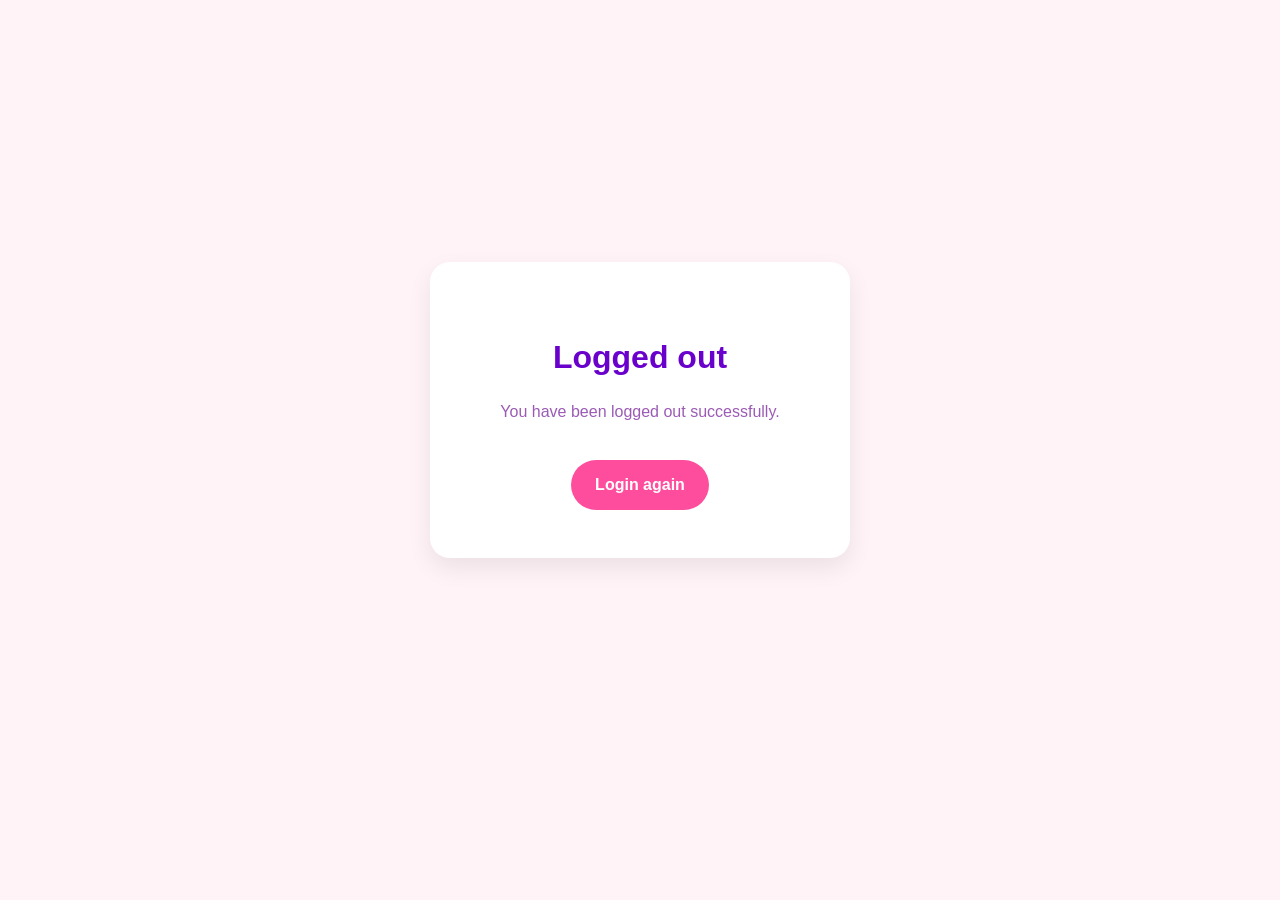
<file: Blosom/logout.html>
<!DOCTYPE html>
<html lang="en">
<head>
    <meta charset="UTF-8">
    <meta name="viewport" content="width=device-width, initial-scale=1.0">
    <title>Logout — Blossom</title>
    <link rel="stylesheet" href="css/style.css">
</head>
<body>
    <div class="auth-wrap">
        <div class="auth-card">
            <h1>Logged out</h1>
            <p style="color:#9b5bb5;">You have been logged out successfully.</p>
            <a href="index.html" class="btn-start" style="display:inline-block;margin-top:20px;">Login again</a>
        </div>
    </div>
    <script>
        (async function () {
            try {
                const raw = sessionStorage.getItem('blossom_user');
                if (raw) {
                    const u = JSON.parse(raw);
                    const base = window.location.protocol === 'file:' ? 'http://localhost:5180' : window.location.origin;
                    await fetch(base + '/api/activity', {
                        method: 'POST',
                        headers: { 'Content-Type': 'application/json' },
                        body: JSON.stringify({ userId: u.userId, action: 'LOGOUT', detail: '' })
                    });
                }
            } catch { /* ignore */ }
            sessionStorage.removeItem('blossom_user');
        })();
    </script>
</body>
</html>
</file>
<file: Blosom/css/style.css>
/* Blossom Menstrual Health Tracker - Enhanced Styles */

:root {
    --purple: #7b2cbf;
    --purple-dark: #6a00cc;
    --pink: #ff4d9d;
    --pink-soft: #cb6ea7;
    --bg: #fff3f8;
    --text-muted: #7a4c92;
    --text-soft: #9b5bb5;
    --white: #ffffff;
    --shadow: 0 10px 25px rgba(0, 0, 0, 0.08);
    --radius: 20px;
}

* {
    box-sizing: border-box;
}

body {
    margin: 0;
    font-family: "Segoe UI", Arial, sans-serif;
    background: var(--bg);
    color: #333;
    line-height: 1.6;
}

a {
    color: inherit;
    text-decoration: none;
}

/* Top navigation */
.top-bar {
    display: flex;
    justify-content: space-between;
    align-items: center;
    padding: 15px 40px;
    background: var(--white);
    box-shadow: 0 4px 10px rgba(0, 0, 0, 0.05);
    flex-wrap: wrap;
    gap: 12px;
}

.logo {
    font-size: 22px;
    font-weight: bold;
    color: var(--purple);
}

.menu {
    display: flex;
    flex-wrap: wrap;
    align-items: center;
    gap: 8px 24px;
}

.menu a {
    text-decoration: none;
    color: var(--purple);
    font-size: 15px;
    font-weight: 500;
    padding-bottom: 5px;
    transition: color 0.3s;
}

.menu a:hover,
.menu a.active {
    color: var(--pink);
}

.logout-link {
    color: var(--pink) !important;
}

/* Hero section */
.hero {
    display: flex;
    padding: 60px;
    position: relative;
    min-height: 70vh;
    align-items: center;
}

.hero-text {
    width: 55%;
    z-index: 2;
}

.small-text {
    background: #d4bfda;
    color: var(--purple);
    padding: 6px 12px;
    border-radius: 20px;
    display: inline-block;
    font-size: 14px;
}

.hero-text h1 {
    font-size: 48px;
    margin: 12px 0;
    color: #333;
}

.pink-text {
    color: var(--pink-soft);
}

.desc {
    margin: 20px 0;
    color: #555;
    max-width: 520px;
}

.buttons {
    display: flex;
    flex-wrap: wrap;
    gap: 12px;
    margin-top: 24px;
}

.btn-start {
    background: var(--pink);
    color: white;
    padding: 12px 24px;
    border-radius: 25px;
    font-weight: 600;
    border: none;
    cursor: pointer;
    display: inline-block;
    transition: opacity 0.3s;
}

.btn-start:hover {
    opacity: 0.9;
}

.btn-learn,
.btn-secondary {
    border: 2px solid var(--pink);
    padding: 12px 24px;
    border-radius: 25px;
    color: var(--pink);
    background: transparent;
    font-weight: 600;
    cursor: pointer;
    display: inline-block;
    transition: all 0.3s;
}

.btn-learn:hover {
    background: var(--pink);
    color: white;
}

/* Hero decorations */
.hero-images {
    flex: 1;
    position: relative;
    min-height: 320px;
}

.deco {
    position: absolute;
    font-size: 48px;
    animation: float 6s ease-in-out infinite;
    opacity: 0.85;
}

.deco.f1 { top: 40px; right: 180px; }
.deco.f2 { bottom: 60px; right: 40px; animation-delay: 1s; }
.deco.f3 { bottom: 100px; right: 200px; font-size: 36px; }
.deco.drop {
    font-size: 72px;
    top: 100px;
    right: 100px;
    animation: dropbounce 4s ease-in-out infinite;
}

@keyframes float {
    0%, 100% { transform: translateY(0); }
    50% { transform: translateY(-12px); }
}

@keyframes dropbounce {
    0%, 100% { transform: translateY(-20px); }
    50% { transform: translateY(0); }
}

/* Features grid */
.features {
    text-align: center;
    margin-top: 40px;
    padding: 0 24px 60px;
}

.features h2 {
    font-size: 40px;
    margin-bottom: 10px;
    color: #333;
}

.features-desc {
    color: var(--text-soft);
    font-size: 15px;
    margin-bottom: 50px;
}

.box-row {
    display: flex;
    justify-content: center;
    gap: 30px;
    margin-bottom: 30px;
    flex-wrap: wrap;
}

.box {
    background: var(--white);
    width: 320px;
    padding: 30px;
    border-radius: var(--radius);
    text-align: left;
    box-shadow: var(--shadow);
    transition: transform 0.3s ease;
}

.box:hover {
    transform: translateY(-6px);
}

.box h3 {
    font-size: 22px;
    margin-bottom: 15px;
    color: var(--purple-dark);
}

.box p, .box ul {
    font-size: 15px;
    color: var(--text-muted);
    line-height: 1.5;
    margin: 0;
}

.box ul {
    padding-left: 20px;
    margin-top: 8px;
}

.link {
    text-decoration: none;
    color: inherit;
}

/* Page layout */
.page-main {
    max-width: 960px;
    margin: 0 auto;
    padding: 48px 24px 80px;
}

.page-title {
    text-align: center;
    margin-bottom: 40px;
}

.page-title h1 {
    font-size: 36px;
    color: var(--purple-dark);
    margin-bottom: 8px;
}

.page-title p {
    color: var(--text-soft);
}

/* Cards & panels */
.card-panel {
    background: var(--white);
    padding: 36px;
    border-radius: var(--radius);
    box-shadow: var(--shadow);
    margin-bottom: 24px;
}

.form-group {
    margin-bottom: 20px;
}

.form-group label {
    display: block;
    margin-bottom: 8px;
    font-weight: 600;
    color: var(--purple);
}

.form-control-custom {
    width: 100%;
    padding: 12px 16px;
    border: 2px solid #e8d4f0;
    border-radius: 12px;
    font-size: 15px;
    transition: border-color 0.3s;
}

.form-control-custom:focus {
    outline: none;
    border-color: var(--pink);
}

.btn-submit {
    background: var(--pink);
    color: white;
    border: none;
    padding: 12px 28px;
    border-radius: 25px;
    font-size: 16px;
    font-weight: 600;
    cursor: pointer;
    transition: opacity 0.3s;
}

.btn-submit:hover {
    opacity: 0.92;
}

/* Results box */
.results-box {
    background: #fde8f3;
    border-left: 4px solid var(--pink);
    padding: 24px;
    border-radius: 12px;
    margin-top: 24px;
}

.results-box h3 {
    color: var(--purple-dark);
    margin-top: 0;
}

.results-box ul {
    padding-left: 20px;
    color: var(--text-muted);
}

/* Alerts */
.alert-banner {
    background: #fff3cd;
    border: 1px solid #ffc107;
    color: #856404;
    padding: 14px 18px;
    border-radius: 12px;
    margin-bottom: 24px;
}

.alert-success {
    background: #d4edda;
    border-color: #c3e6cb;
    color: #155724;
}

.alert-info {
    background: #e8f4fd;
    border-color: #b8daff;
    color: #004085;
}

/* Tables */
.data-table {
    width: 100%;
    border-collapse: collapse;
    margin-top: 16px;
}

.data-table th,
.data-table td {
    padding: 12px 14px;
    text-align: left;
    border-bottom: 1px solid #eee;
}

.data-table th {
    color: var(--purple);
    font-weight: 600;
}

.severity-bar {
    font-family: monospace;
    letter-spacing: 2px;
    color: var(--pink);
}

/* Phase cards */
.cards-grid {
    display: grid;
    grid-template-columns: repeat(auto-fit, minmax(260px, 1fr));
    gap: 24px;
    margin: 32px 0;
}

.phase-card {
    background: var(--white);
    padding: 28px;
    border-radius: var(--radius);
    box-shadow: var(--shadow);
    cursor: pointer;
    transition: transform 0.3s;
    border: 2px solid transparent;
}

.phase-card:hover {
    transform: translateY(-4px);
    border-color: var(--pink);
}

.phase-card h3 {
    color: var(--purple-dark);
    margin-top: 0;
}

.phase-card.menstrual { background: #fde2ea; }
.phase-card.follicular { background: #e8f8e8; }
.phase-card.ovulation { background: #fff5ec; }
.phase-card.luteal { background: #f7f1ff; }

.phase-detail {
    display: none;
    margin-top: 24px;
}

.phase-detail.show {
    display: block;
}

/* Auth pages */
.auth-wrap {
    min-height: calc(100vh - 80px);
    display: flex;
    align-items: center;
    justify-content: center;
    padding: 40px 20px;
}

.auth-card {
    background: var(--white);
    padding: 48px 40px;
    border-radius: var(--radius);
    box-shadow: var(--shadow);
    width: 100%;
    max-width: 420px;
    text-align: center;
}

.auth-card h1 {
    color: var(--purple-dark);
    margin-bottom: 8px;
}

.auth-tabs {
    display: flex;
    gap: 8px;
    margin: 24px 0;
    justify-content: center;
}

.auth-tab {
    flex: 1;
    padding: 10px;
    border: 2px solid #e8d4f0;
    background: transparent;
    border-radius: 12px;
    cursor: pointer;
    font-weight: 600;
    color: var(--purple);
    transition: all 0.3s;
}

.auth-tab.active {
    background: var(--pink);
    border-color: var(--pink);
    color: white;
}

.auth-form {
    text-align: left;
}

.auth-form.hidden {
    display: none;
}

.form-message {
    padding: 12px;
    border-radius: 12px;
    font-size: 14px;
}

.welcome-bar {
    background: linear-gradient(135deg, #7b2cbf 0%, #ff4d9d 100%);
    color: white;
    padding: 16px 40px;
    text-align: center;
}

.welcome-bar strong {
    font-size: 18px;
}

/* Goodie basket */
.flow-options {
    display: grid;
    grid-template-columns: repeat(auto-fit, minmax(200px, 1fr));
    gap: 16px;
    margin-bottom: 24px;
}

.flow-option {
    padding: 20px;
    border: 2px solid #e8d4f0;
    border-radius: 16px;
    cursor: pointer;
    text-align: center;
    transition: all 0.2s;
}

.flow-option:hover,
.flow-option.selected {
    border-color: var(--pink);
    background: #fde8f3;
}

/* Reminders */
.reminder-item {
    display: flex;
    justify-content: space-between;
    align-items: center;
    padding: 16px;
    background: #f9f0fc;
    border-radius: 12px;
    margin-bottom: 12px;
    flex-wrap: wrap;
    gap: 8px;
}

.reminder-item.urgent {
    background: #fff8e1;
    border-left: 4px solid #ffc107;
}

.badge {
    display: inline-block;
    padding: 4px 10px;
    border-radius: 20px;
    font-size: 12px;
    font-weight: 600;
}

.badge-pending { background: #e8d4f0; color: var(--purple); }
.badge-done { background: #d4edda; color: #155724; }

/* Water progress */
.water-progress {
    height: 24px;
    background: #e8d4f0;
    border-radius: 12px;
    overflow: hidden;
    margin: 16px 0;
}

.water-progress-fill {
    height: 100%;
    background: linear-gradient(90deg, #7b2cbf, #ff4d9d);
    transition: width 0.4s ease;
}

/* Footer */
.site-footer {
    text-align: center;
    padding: 24px;
    color: var(--text-soft);
    font-size: 14px;
}

/* Responsive */
@media (max-width: 1024px) {
    .hero-text { width: 100%; }
    .hero { flex-direction: column; }
    .hero-images { width: 100%; min-height: 200px; }
}

@media (max-width: 768px) {
    .top-bar {
        flex-direction: column;
        padding: 20px;
    }
    .menu {
        justify-content: center;
    }
    .hero {
        padding: 30px 20px;
        min-height: auto;
    }
    .hero-text h1 {
        font-size: 32px;
    }
    .hero-images {
        display: none;
    }
    .features h2 {
        font-size: 28px;
    }
    .box {
        width: 100%;
        max-width: 350px;
    }
    .card-panel {
        padding: 24px 20px;
    }
}

@media (max-width: 480px) {
    .btn-start,
    .btn-learn {
        width: 100%;
        text-align: center;
    }
}
</file>
